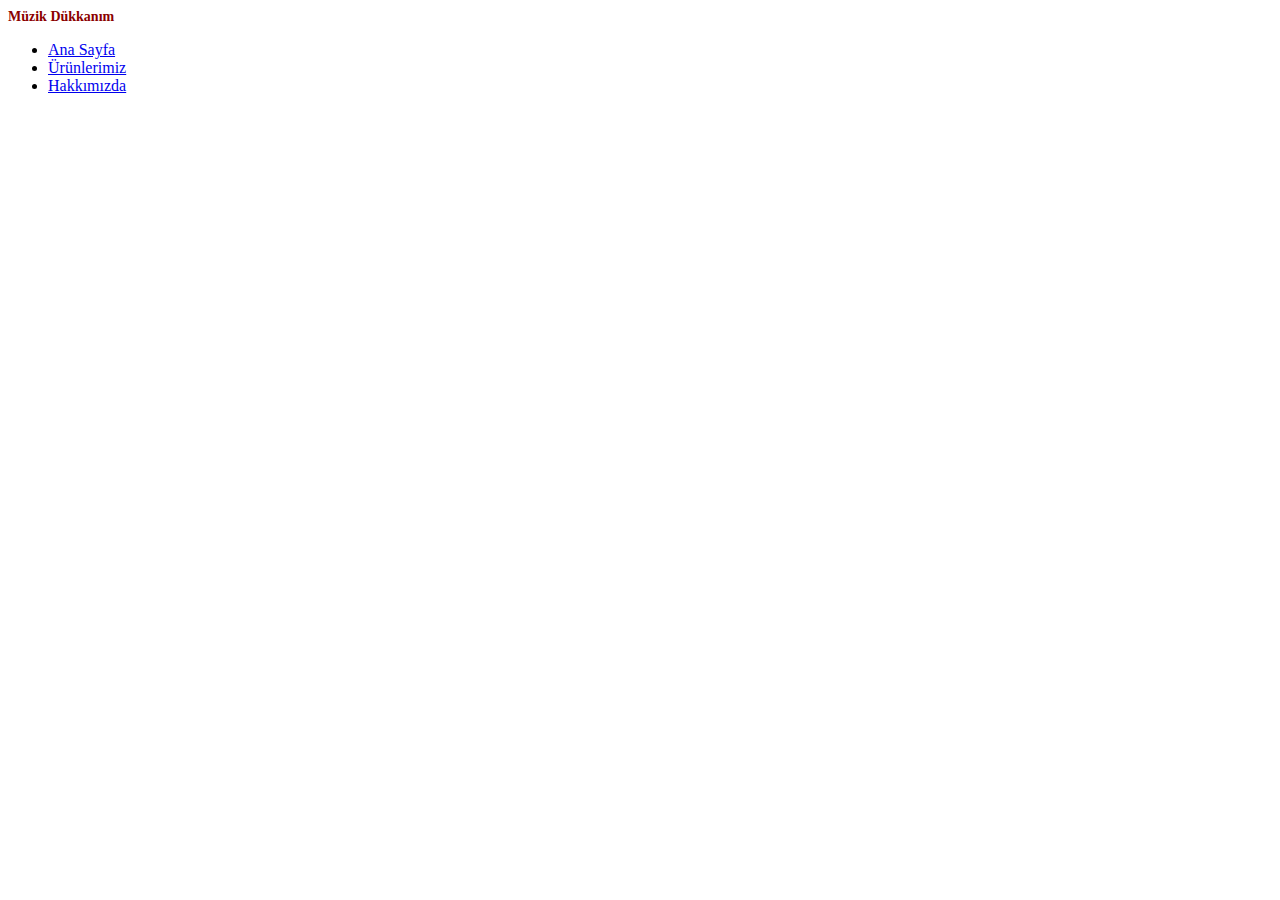
<file: Ödevler/CSS Ödev1/index.html>
<!DOCTYPE html>
<html lang="tr">
<head>
    <link rel="stylesheet" href="style.css">
    <meta charset="UTF-8">
    <meta http-equiv="X-UA-Compatible" content="IE=edge">
    <meta name="viewport" content="width=device-width, initial-scale=1.0">
    <title>Document</title>
</head>
<body>
    <h1 class="text-red" >Müzik Dükkanım</h1>
    <ul>
        <li>
            <a href="Ana-sayfa.html">
                Ana Sayfa
            </a>
        </li>
        <li>
            <a href="Urunlerimiz.html">
                Ürünlerimiz
            </a>
        </li>
        <li>
            <a href="Hakkimizda.html">
                Hakkımızda

            </a>
        </li>
    </ul>
</body>
</html>
</file>
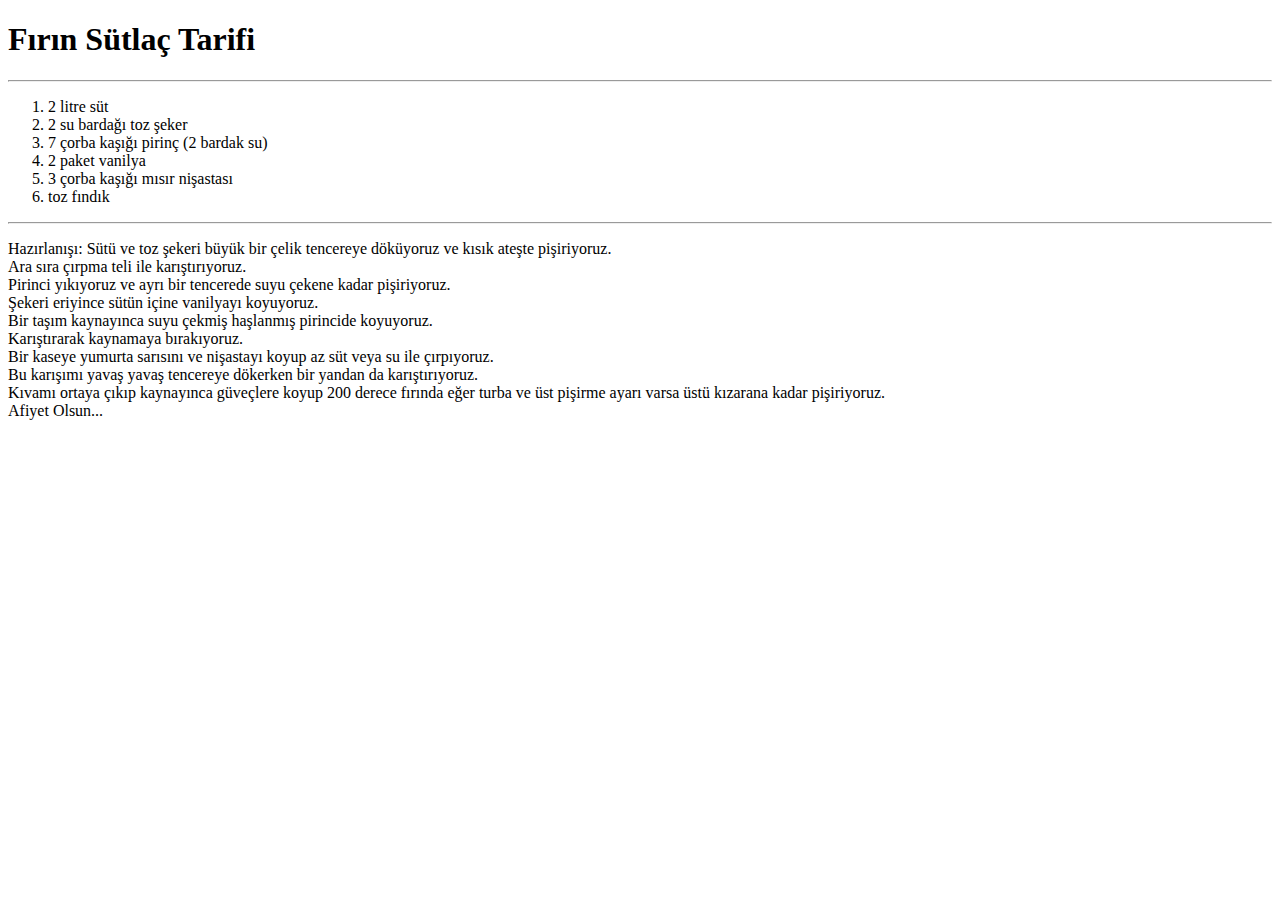
<file: Ödevler/odev3.html>
<!DOCTYPE html>
<html lang="tr">
<head>
    <meta charset="UTF-8">
    <meta http-equiv="X-UA-Compatible" content="IE=edge">
    <meta name="viewport" content="width=device-width, initial-scale=1.0">
    <title>Tatlı Tarifi</title>
</head>
<body>
    <h1>Fırın Sütlaç Tarifi</h1>
<hr>
<ol> 
<li>2 litre süt</li>
<li>2 su bardağı toz şeker</li>
<li>7 çorba kaşığı pirinç (2 bardak su) </li>
<li>2 paket vanilya</li>
<li>3 çorba kaşığı mısır nişastası</li>
<li>toz fındık</li>
</ol>
<hr>
<p>
    Hazırlanışı: Sütü ve toz şekeri büyük bir çelik tencereye döküyoruz ve kısık ateşte pişiriyoruz.
    <br>
    Ara sıra çırpma teli ile karıştırıyoruz.
    <br>
    Pirinci yıkıyoruz ve ayrı bir tencerede suyu çekene kadar pişiriyoruz.
    <br>
    Şekeri eriyince sütün içine vanilyayı koyuyoruz.
    <br>
    Bir taşım kaynayınca suyu çekmiş haşlanmış pirincide koyuyoruz.
    <br>
    Karıştırarak kaynamaya bırakıyoruz.
    <br>
    Bir kaseye yumurta sarısını ve nişastayı koyup az süt veya su ile çırpıyoruz.
    <br>
    Bu karışımı yavaş yavaş tencereye dökerken bir yandan da karıştırıyoruz.
    <br>
    Kıvamı ortaya çıkıp kaynayınca güveçlere koyup 200 derece fırında eğer turba ve üst pişirme ayarı varsa üstü kızarana kadar pişiriyoruz.
    <br>
    Afiyet Olsun...
    
</p>
</body>
</html>
</file>
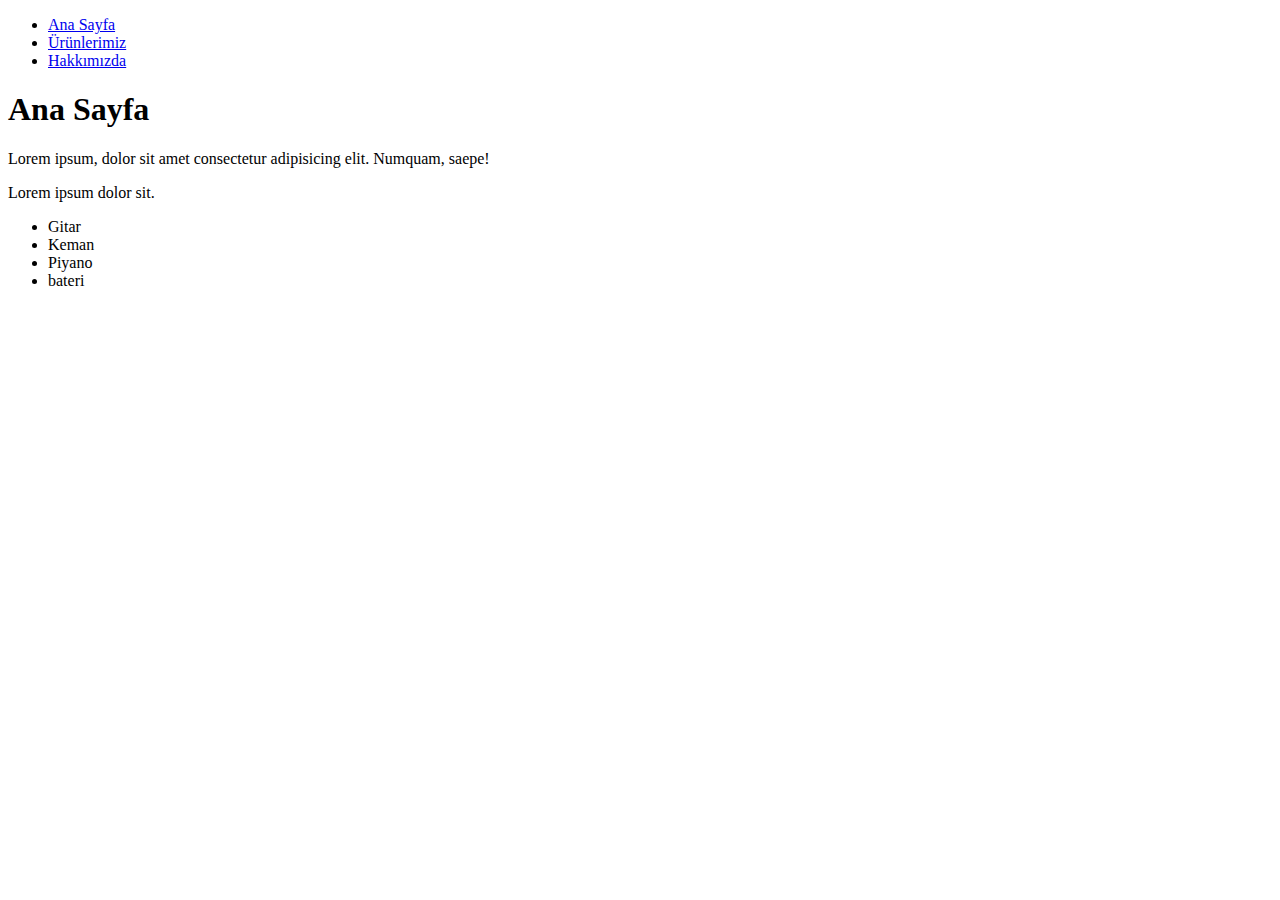
<file: Ödevler/CSS Ödev1/Ana-sayfa.html>
<!DOCTYPE html>
<html lang="tr">
<head>
    <meta charset="UTF-8">
    <meta http-equiv="X-UA-Compatible" content="IE=edge">
    <meta name="viewport" content="width=device-width, initial-scale=1.0">
    <title>Ana Sayfa</title>
</head>
<body>
    <ul>
        <li>
            <a href="Ana-sayfa.html">
                Ana Sayfa
            </a>
        </li>
        <li>
            <a href="Urunlerimiz.html">
                Ürünlerimiz
            </a>
        </li>
        <li>
            <a href="Hakkimizda.html">
                Hakkımızda

            </a>
        </li>
    </ul>
    <h1>Ana Sayfa</h1>
    <p>Lorem ipsum, dolor sit amet consectetur adipisicing elit. Numquam, saepe!</p>
    <p>Lorem ipsum dolor sit.</p>
    <ul>
        <li>Gitar</li>
        <li>Keman</li>
        <li>Piyano</li>
        <li>bateri</li>
    </ul>
</body>
</html>
</file>
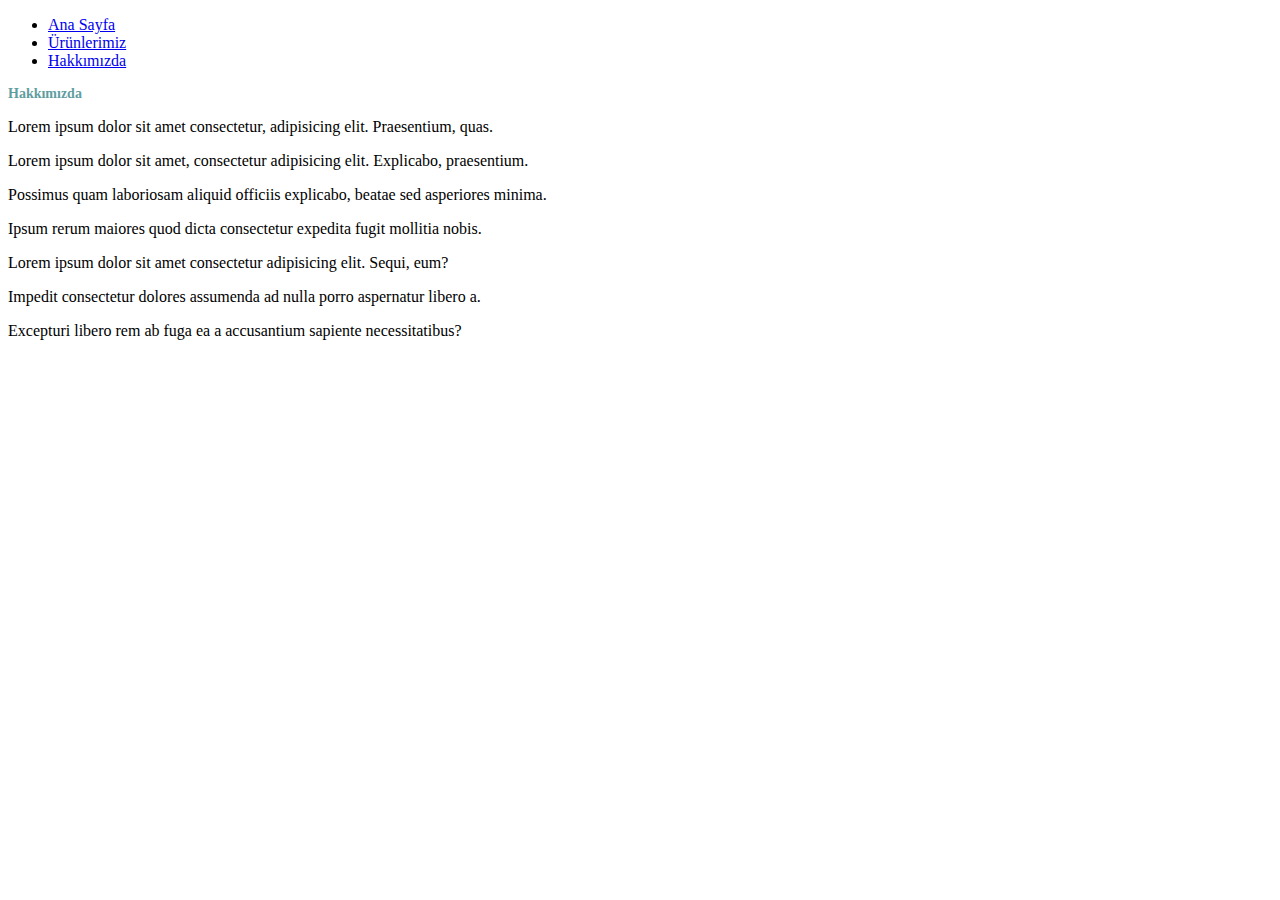
<file: Ödevler/CSS Ödev1/Hakkimizda.html>
<!DOCTYPE html>
<html lang="tr">
<head>
    <meta charset="UTF-8">
    <meta http-equiv="X-UA-Compatible" content="IE=edge">
    <meta name="viewport" content="width=device-width, initial-scale=1.0">
    <title>Hakkımızda</title>
    <link rel="stylesheet" href="style.css">
</head>
<body>
    <ul>
        <li>
            <a href="Ana-sayfa.html">
                Ana Sayfa
            </a>
        </li>
        <li>
            <a href="Urunlerimiz.html">
                Ürünlerimiz
            </a>
        </li>
        <li>
            <a href="Hakkimizda.html">
                Hakkımızda

            </a>
        </li>
    </ul>
    <h1 class="text-blue">Hakkımızda</h1>
    <p>Lorem ipsum dolor sit amet consectetur, adipisicing elit. Praesentium, quas.</p>
    
        <p>Lorem ipsum dolor sit amet, consectetur adipisicing elit. Explicabo, praesentium.</p>
        <p>Possimus quam laboriosam aliquid officiis explicabo, beatae sed asperiores minima.</p>
        <p>Ipsum rerum maiores quod dicta consectetur expedita fugit mollitia nobis.</p>
    
    
        <p>Lorem ipsum dolor sit amet consectetur adipisicing elit. Sequi, eum?</p>
        <p>Impedit consectetur dolores assumenda ad nulla porro aspernatur libero a.</p>
        <p>Excepturi libero rem ab fuga ea a accusantium sapiente necessitatibus?</p>
    
    
</body>
</html>
</file>
<file: Ödevler/CSS Ödev1/style.css>
.text-red{
    color:darkred;
    font-size:14px;
}
.text-purple{
    color:brown;
    font-size:14px;
}
.text-blue{
    color:cadetblue;
    font-size:14px;
}
</file>
